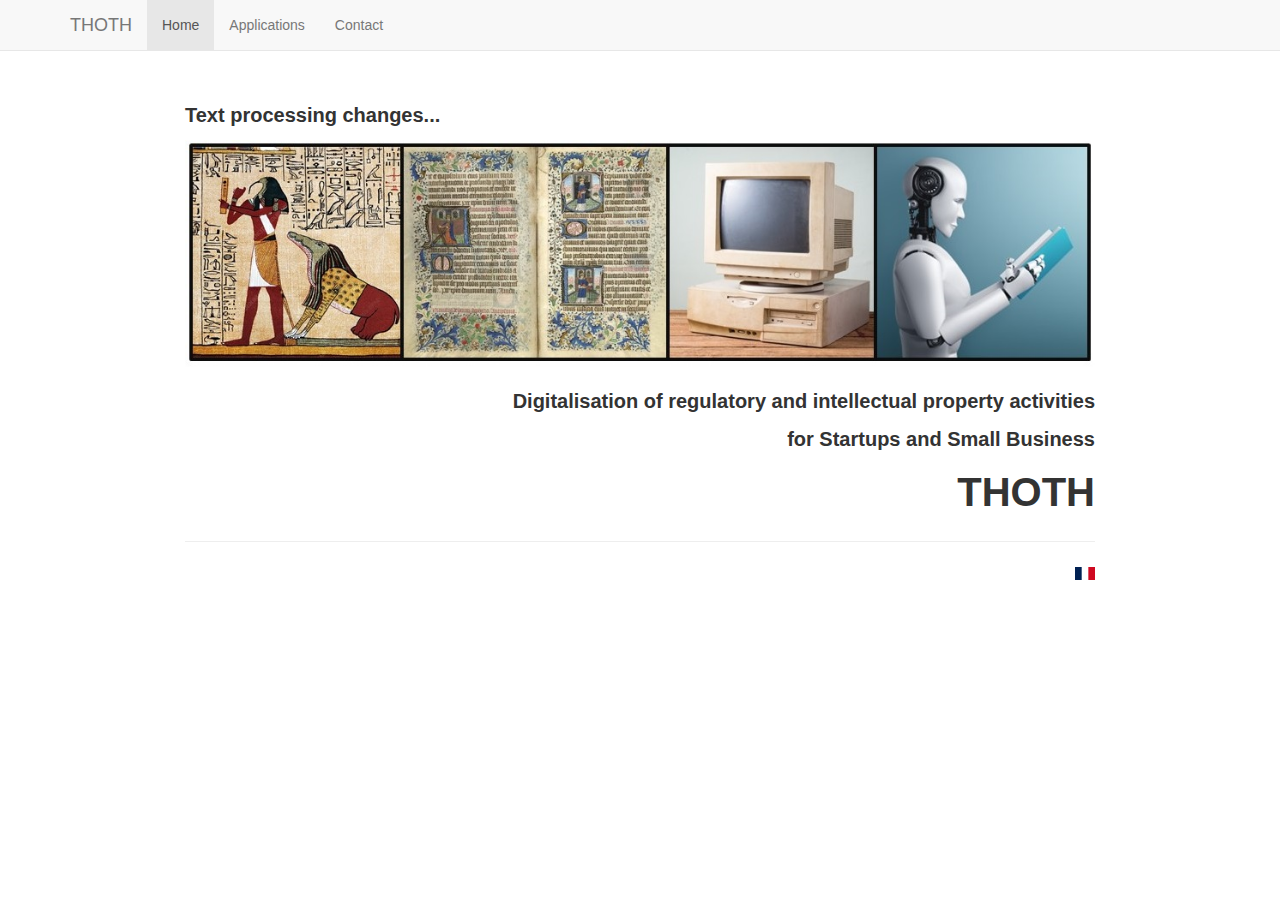
<file: docs/index.html>
<!DOCTYPE html>

<html>

<head>

<meta charset="utf-8" />
<meta name="generator" content="pandoc" />
<meta http-equiv="X-UA-Compatible" content="IE=EDGE" />




<title>THOTH - Home</title>

<script src="site_libs/jquery-1.11.3/jquery.min.js"></script>
<meta name="viewport" content="width=device-width, initial-scale=1" />
<link href="site_libs/bootstrap-3.3.5/css/bootstrap.min.css" rel="stylesheet" />
<script src="site_libs/bootstrap-3.3.5/js/bootstrap.min.js"></script>
<script src="site_libs/bootstrap-3.3.5/shim/html5shiv.min.js"></script>
<script src="site_libs/bootstrap-3.3.5/shim/respond.min.js"></script>
<script src="site_libs/navigation-1.1/tabsets.js"></script>
<link href="site_libs/highlightjs-9.12.0/default.css" rel="stylesheet" />
<script src="site_libs/highlightjs-9.12.0/highlight.js"></script>

<style type="text/css">code{white-space: pre;}</style>
<style type="text/css">
  pre:not([class]) {
    background-color: white;
  }
</style>
<script type="text/javascript">
if (window.hljs) {
  hljs.configure({languages: []});
  hljs.initHighlightingOnLoad();
  if (document.readyState && document.readyState === "complete") {
    window.setTimeout(function() { hljs.initHighlighting(); }, 0);
  }
}
</script>



<style type="text/css">
h1 {
  font-size: 34px;
}
h1.title {
  font-size: 38px;
}
h2 {
  font-size: 30px;
}
h3 {
  font-size: 24px;
}
h4 {
  font-size: 18px;
}
h5 {
  font-size: 16px;
}
h6 {
  font-size: 12px;
}
.table th:not([align]) {
  text-align: left;
}
</style>

<link rel="stylesheet" href="www\style.css" type="text/css" />



<style type = "text/css">
.main-container {
  max-width: 940px;
  margin-left: auto;
  margin-right: auto;
}
code {
  color: inherit;
  background-color: rgba(0, 0, 0, 0.04);
}
img {
  max-width:100%;
}
.tabbed-pane {
  padding-top: 12px;
}
.html-widget {
  margin-bottom: 20px;
}
button.code-folding-btn:focus {
  outline: none;
}
summary {
  display: list-item;
}
</style>


<style type="text/css">
/* padding for bootstrap navbar */
body {
  padding-top: 51px;
  padding-bottom: 40px;
}
/* offset scroll position for anchor links (for fixed navbar)  */
.section h1 {
  padding-top: 56px;
  margin-top: -56px;
}
.section h2 {
  padding-top: 56px;
  margin-top: -56px;
}
.section h3 {
  padding-top: 56px;
  margin-top: -56px;
}
.section h4 {
  padding-top: 56px;
  margin-top: -56px;
}
.section h5 {
  padding-top: 56px;
  margin-top: -56px;
}
.section h6 {
  padding-top: 56px;
  margin-top: -56px;
}
.dropdown-submenu {
  position: relative;
}
.dropdown-submenu>.dropdown-menu {
  top: 0;
  left: 100%;
  margin-top: -6px;
  margin-left: -1px;
  border-radius: 0 6px 6px 6px;
}
.dropdown-submenu:hover>.dropdown-menu {
  display: block;
}
.dropdown-submenu>a:after {
  display: block;
  content: " ";
  float: right;
  width: 0;
  height: 0;
  border-color: transparent;
  border-style: solid;
  border-width: 5px 0 5px 5px;
  border-left-color: #cccccc;
  margin-top: 5px;
  margin-right: -10px;
}
.dropdown-submenu:hover>a:after {
  border-left-color: #ffffff;
}
.dropdown-submenu.pull-left {
  float: none;
}
.dropdown-submenu.pull-left>.dropdown-menu {
  left: -100%;
  margin-left: 10px;
  border-radius: 6px 0 6px 6px;
}
</style>

<script>
// manage active state of menu based on current page
$(document).ready(function () {
  // active menu anchor
  href = window.location.pathname
  href = href.substr(href.lastIndexOf('/') + 1)
  if (href === "")
    href = "index.html";
  var menuAnchor = $('a[href="' + href + '"]');

  // mark it active
  menuAnchor.parent().addClass('active');

  // if it's got a parent navbar menu mark it active as well
  menuAnchor.closest('li.dropdown').addClass('active');
});
</script>

<!-- tabsets -->

<style type="text/css">
.tabset-dropdown > .nav-tabs {
  display: inline-table;
  max-height: 500px;
  min-height: 44px;
  overflow-y: auto;
  background: white;
  border: 1px solid #ddd;
  border-radius: 4px;
}

.tabset-dropdown > .nav-tabs > li.active:before {
  content: "";
  font-family: 'Glyphicons Halflings';
  display: inline-block;
  padding: 10px;
  border-right: 1px solid #ddd;
}

.tabset-dropdown > .nav-tabs.nav-tabs-open > li.active:before {
  content: "&#xe258;";
  border: none;
}

.tabset-dropdown > .nav-tabs.nav-tabs-open:before {
  content: "";
  font-family: 'Glyphicons Halflings';
  display: inline-block;
  padding: 10px;
  border-right: 1px solid #ddd;
}

.tabset-dropdown > .nav-tabs > li.active {
  display: block;
}

.tabset-dropdown > .nav-tabs > li > a,
.tabset-dropdown > .nav-tabs > li > a:focus,
.tabset-dropdown > .nav-tabs > li > a:hover {
  border: none;
  display: inline-block;
  border-radius: 4px;
  background-color: transparent;
}

.tabset-dropdown > .nav-tabs.nav-tabs-open > li {
  display: block;
  float: none;
}

.tabset-dropdown > .nav-tabs > li {
  display: none;
}
</style>

<!-- code folding -->




</head>

<body>


<div class="container-fluid main-container">




<div class="navbar navbar-default  navbar-fixed-top" role="navigation">
  <div class="container">
    <div class="navbar-header">
      <button type="button" class="navbar-toggle collapsed" data-toggle="collapse" data-target="#navbar">
        <span class="icon-bar"></span>
        <span class="icon-bar"></span>
        <span class="icon-bar"></span>
      </button>
      <a class="navbar-brand" href="index.html">THOTH</a>
    </div>
    <div id="navbar" class="navbar-collapse collapse">
      <ul class="nav navbar-nav">
        <li>
  <a href="index.html">Home</a>
</li>
<li>
  <a href="applications.html">Applications</a>
</li>
<li>
  <a href="contact.html">Contact</a>
</li>
      </ul>
      <ul class="nav navbar-nav navbar-right">
        
      </ul>
    </div><!--/.nav-collapse -->
  </div><!--/.container -->
</div><!--/.navbar -->

<div class="fluid-row" id="header">




</div>


<p><br/><div>
<br/>
<div>
<p class="left-small">Text processing changes...</p>
</div>
<img src="img/thoth_fp4.jpg"/>
<br/>
<br/>
<p class="right-small">Digitalisation of regulatory and intellectual property activities</p>
<p class="right-small">for Startups and Small Business</p>
<p class="right-big">THOTH</p>
</div></p>

<hr>
<div>
  <a href="https://thoth-ch.github.io/fr/" style="float:right;">
    <img src="img/french_flag.png" width="20"/>
  </a>
</div>



</div>

<script>

// add bootstrap table styles to pandoc tables
function bootstrapStylePandocTables() {
  $('tr.header').parent('thead').parent('table').addClass('table table-condensed');
}
$(document).ready(function () {
  bootstrapStylePandocTables();
});


</script>

<!-- tabsets -->

<script>
$(document).ready(function () {
  window.buildTabsets("TOC");
});

$(document).ready(function () {
  $('.tabset-dropdown > .nav-tabs > li').click(function () {
    $(this).parent().toggleClass('nav-tabs-open')
  });
});
</script>

<!-- code folding -->


<!-- dynamically load mathjax for compatibility with self-contained -->
<script>
  (function () {
    var script = document.createElement("script");
    script.type = "text/javascript";
    script.src  = "https://mathjax.rstudio.com/latest/MathJax.js?config=TeX-AMS-MML_HTMLorMML";
    document.getElementsByTagName("head")[0].appendChild(script);
  })();
</script>

</body>
</html>
</file>
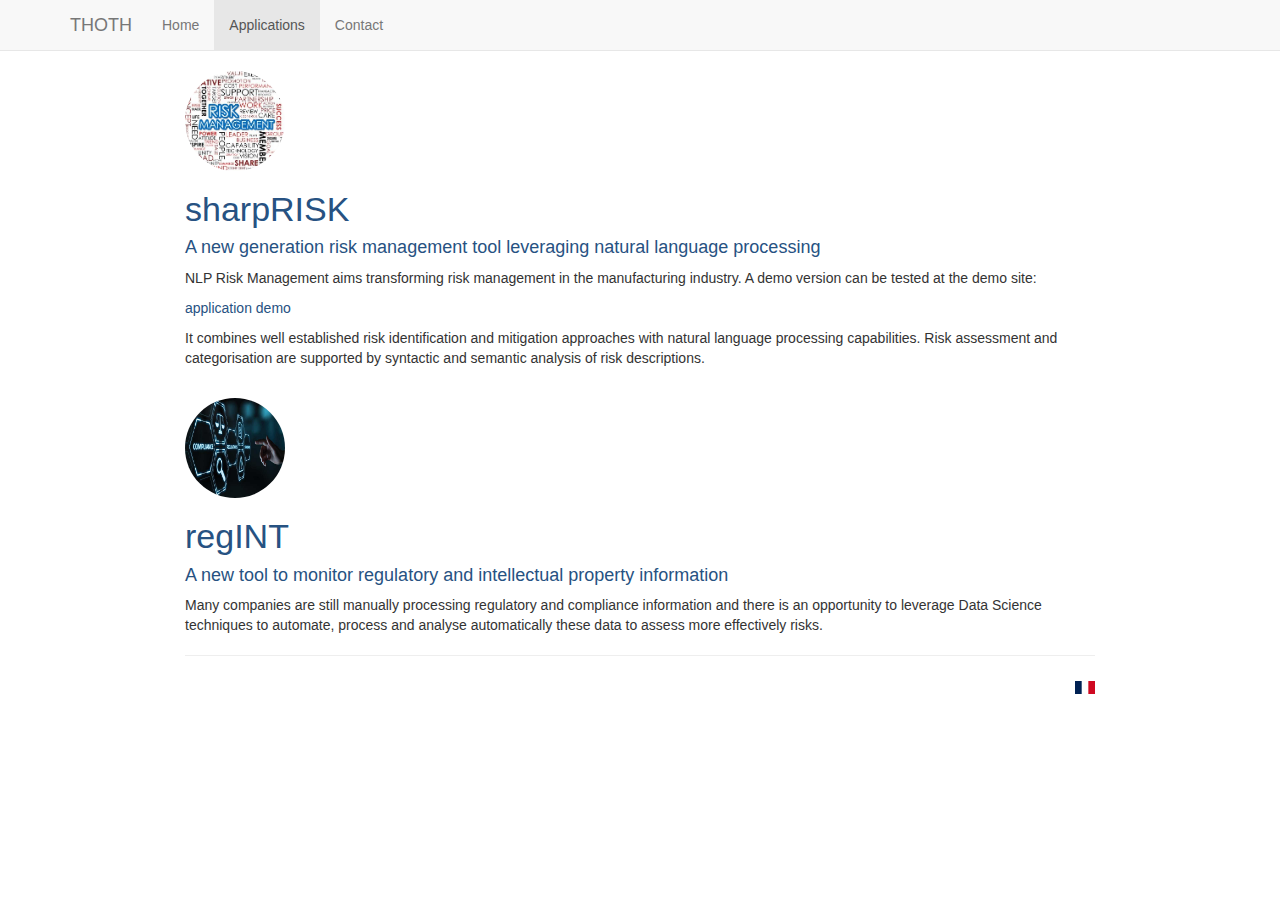
<file: docs/applications.html>
<!DOCTYPE html>

<html>

<head>

<meta charset="utf-8" />
<meta name="generator" content="pandoc" />
<meta http-equiv="X-UA-Compatible" content="IE=EDGE" />




<title>THOTH - Applications</title>

<script src="site_libs/jquery-1.11.3/jquery.min.js"></script>
<meta name="viewport" content="width=device-width, initial-scale=1" />
<link href="site_libs/bootstrap-3.3.5/css/bootstrap.min.css" rel="stylesheet" />
<script src="site_libs/bootstrap-3.3.5/js/bootstrap.min.js"></script>
<script src="site_libs/bootstrap-3.3.5/shim/html5shiv.min.js"></script>
<script src="site_libs/bootstrap-3.3.5/shim/respond.min.js"></script>
<script src="site_libs/navigation-1.1/tabsets.js"></script>
<link href="site_libs/highlightjs-9.12.0/default.css" rel="stylesheet" />
<script src="site_libs/highlightjs-9.12.0/highlight.js"></script>

<style type="text/css">code{white-space: pre;}</style>
<style type="text/css">
  pre:not([class]) {
    background-color: white;
  }
</style>
<script type="text/javascript">
if (window.hljs) {
  hljs.configure({languages: []});
  hljs.initHighlightingOnLoad();
  if (document.readyState && document.readyState === "complete") {
    window.setTimeout(function() { hljs.initHighlighting(); }, 0);
  }
}
</script>



<style type="text/css">
h1 {
  font-size: 34px;
}
h1.title {
  font-size: 38px;
}
h2 {
  font-size: 30px;
}
h3 {
  font-size: 24px;
}
h4 {
  font-size: 18px;
}
h5 {
  font-size: 16px;
}
h6 {
  font-size: 12px;
}
.table th:not([align]) {
  text-align: left;
}
</style>

<link rel="stylesheet" href="www\style.css" type="text/css" />



<style type = "text/css">
.main-container {
  max-width: 940px;
  margin-left: auto;
  margin-right: auto;
}
code {
  color: inherit;
  background-color: rgba(0, 0, 0, 0.04);
}
img {
  max-width:100%;
}
.tabbed-pane {
  padding-top: 12px;
}
.html-widget {
  margin-bottom: 20px;
}
button.code-folding-btn:focus {
  outline: none;
}
summary {
  display: list-item;
}
</style>


<style type="text/css">
/* padding for bootstrap navbar */
body {
  padding-top: 51px;
  padding-bottom: 40px;
}
/* offset scroll position for anchor links (for fixed navbar)  */
.section h1 {
  padding-top: 56px;
  margin-top: -56px;
}
.section h2 {
  padding-top: 56px;
  margin-top: -56px;
}
.section h3 {
  padding-top: 56px;
  margin-top: -56px;
}
.section h4 {
  padding-top: 56px;
  margin-top: -56px;
}
.section h5 {
  padding-top: 56px;
  margin-top: -56px;
}
.section h6 {
  padding-top: 56px;
  margin-top: -56px;
}
.dropdown-submenu {
  position: relative;
}
.dropdown-submenu>.dropdown-menu {
  top: 0;
  left: 100%;
  margin-top: -6px;
  margin-left: -1px;
  border-radius: 0 6px 6px 6px;
}
.dropdown-submenu:hover>.dropdown-menu {
  display: block;
}
.dropdown-submenu>a:after {
  display: block;
  content: " ";
  float: right;
  width: 0;
  height: 0;
  border-color: transparent;
  border-style: solid;
  border-width: 5px 0 5px 5px;
  border-left-color: #cccccc;
  margin-top: 5px;
  margin-right: -10px;
}
.dropdown-submenu:hover>a:after {
  border-left-color: #ffffff;
}
.dropdown-submenu.pull-left {
  float: none;
}
.dropdown-submenu.pull-left>.dropdown-menu {
  left: -100%;
  margin-left: 10px;
  border-radius: 6px 0 6px 6px;
}
</style>

<script>
// manage active state of menu based on current page
$(document).ready(function () {
  // active menu anchor
  href = window.location.pathname
  href = href.substr(href.lastIndexOf('/') + 1)
  if (href === "")
    href = "index.html";
  var menuAnchor = $('a[href="' + href + '"]');

  // mark it active
  menuAnchor.parent().addClass('active');

  // if it's got a parent navbar menu mark it active as well
  menuAnchor.closest('li.dropdown').addClass('active');
});
</script>

<!-- tabsets -->

<style type="text/css">
.tabset-dropdown > .nav-tabs {
  display: inline-table;
  max-height: 500px;
  min-height: 44px;
  overflow-y: auto;
  background: white;
  border: 1px solid #ddd;
  border-radius: 4px;
}

.tabset-dropdown > .nav-tabs > li.active:before {
  content: "";
  font-family: 'Glyphicons Halflings';
  display: inline-block;
  padding: 10px;
  border-right: 1px solid #ddd;
}

.tabset-dropdown > .nav-tabs.nav-tabs-open > li.active:before {
  content: "&#xe258;";
  border: none;
}

.tabset-dropdown > .nav-tabs.nav-tabs-open:before {
  content: "";
  font-family: 'Glyphicons Halflings';
  display: inline-block;
  padding: 10px;
  border-right: 1px solid #ddd;
}

.tabset-dropdown > .nav-tabs > li.active {
  display: block;
}

.tabset-dropdown > .nav-tabs > li > a,
.tabset-dropdown > .nav-tabs > li > a:focus,
.tabset-dropdown > .nav-tabs > li > a:hover {
  border: none;
  display: inline-block;
  border-radius: 4px;
  background-color: transparent;
}

.tabset-dropdown > .nav-tabs.nav-tabs-open > li {
  display: block;
  float: none;
}

.tabset-dropdown > .nav-tabs > li {
  display: none;
}
</style>

<!-- code folding -->




</head>

<body>


<div class="container-fluid main-container">




<div class="navbar navbar-default  navbar-fixed-top" role="navigation">
  <div class="container">
    <div class="navbar-header">
      <button type="button" class="navbar-toggle collapsed" data-toggle="collapse" data-target="#navbar">
        <span class="icon-bar"></span>
        <span class="icon-bar"></span>
        <span class="icon-bar"></span>
      </button>
      <a class="navbar-brand" href="index.html">THOTH</a>
    </div>
    <div id="navbar" class="navbar-collapse collapse">
      <ul class="nav navbar-nav">
        <li>
  <a href="index.html">Home</a>
</li>
<li>
  <a href="applications.html">Applications</a>
</li>
<li>
  <a href="contact.html">Contact</a>
</li>
      </ul>
      <ul class="nav navbar-nav navbar-right">
        
      </ul>
    </div><!--/.nav-collapse -->
  </div><!--/.container -->
</div><!--/.navbar -->

<div class="fluid-row" id="header">




</div>


<div>
<br/>
<img src="img/wordcloud_risks.jpg" alt="" style="border-radius: 100%" width="100"/>
<div>
<h1>sharpRISK</h1>
<h4>A new generation risk management tool leveraging natural language processing</h4>
</div>
</div>
<p>NLP Risk Management aims transforming risk management in the manufacturing industry. A demo version can be tested at the demo site:</p>
<p><a href="https://thoth.shinyapps.io/sharprisk/">application demo</a></p>
<p>It combines well established risk identification and mitigation approaches with natural language processing capabilities. Risk assessment and categorisation are supported by syntactic and semantic analysis of risk descriptions.</p>
<div>
<br/>
<img src="img/regulatory-compliance2.jpg" alt="" style="border-radius: 100%" width="100" height="100"/>
<div>
<h1>regINT</h1>
<h4>A new tool to monitor regulatory and intellectual property information</h4>
</div>
</div>
<p>Many companies are still manually processing regulatory and compliance information and there is an opportunity to leverage Data Science techniques to automate, process and analyse automatically these data to assess more effectively risks.</p>

<hr>
<div>
  <a href="https://thoth-ch.github.io/fr/" style="float:right;">
    <img src="img/french_flag.png" width="20"/>
  </a>
</div>



</div>

<script>

// add bootstrap table styles to pandoc tables
function bootstrapStylePandocTables() {
  $('tr.header').parent('thead').parent('table').addClass('table table-condensed');
}
$(document).ready(function () {
  bootstrapStylePandocTables();
});


</script>

<!-- tabsets -->

<script>
$(document).ready(function () {
  window.buildTabsets("TOC");
});

$(document).ready(function () {
  $('.tabset-dropdown > .nav-tabs > li').click(function () {
    $(this).parent().toggleClass('nav-tabs-open')
  });
});
</script>

<!-- code folding -->


<!-- dynamically load mathjax for compatibility with self-contained -->
<script>
  (function () {
    var script = document.createElement("script");
    script.type = "text/javascript";
    script.src  = "https://mathjax.rstudio.com/latest/MathJax.js?config=TeX-AMS-MML_HTMLorMML";
    document.getElementsByTagName("head")[0].appendChild(script);
  })();
</script>

</body>
</html>
</file>
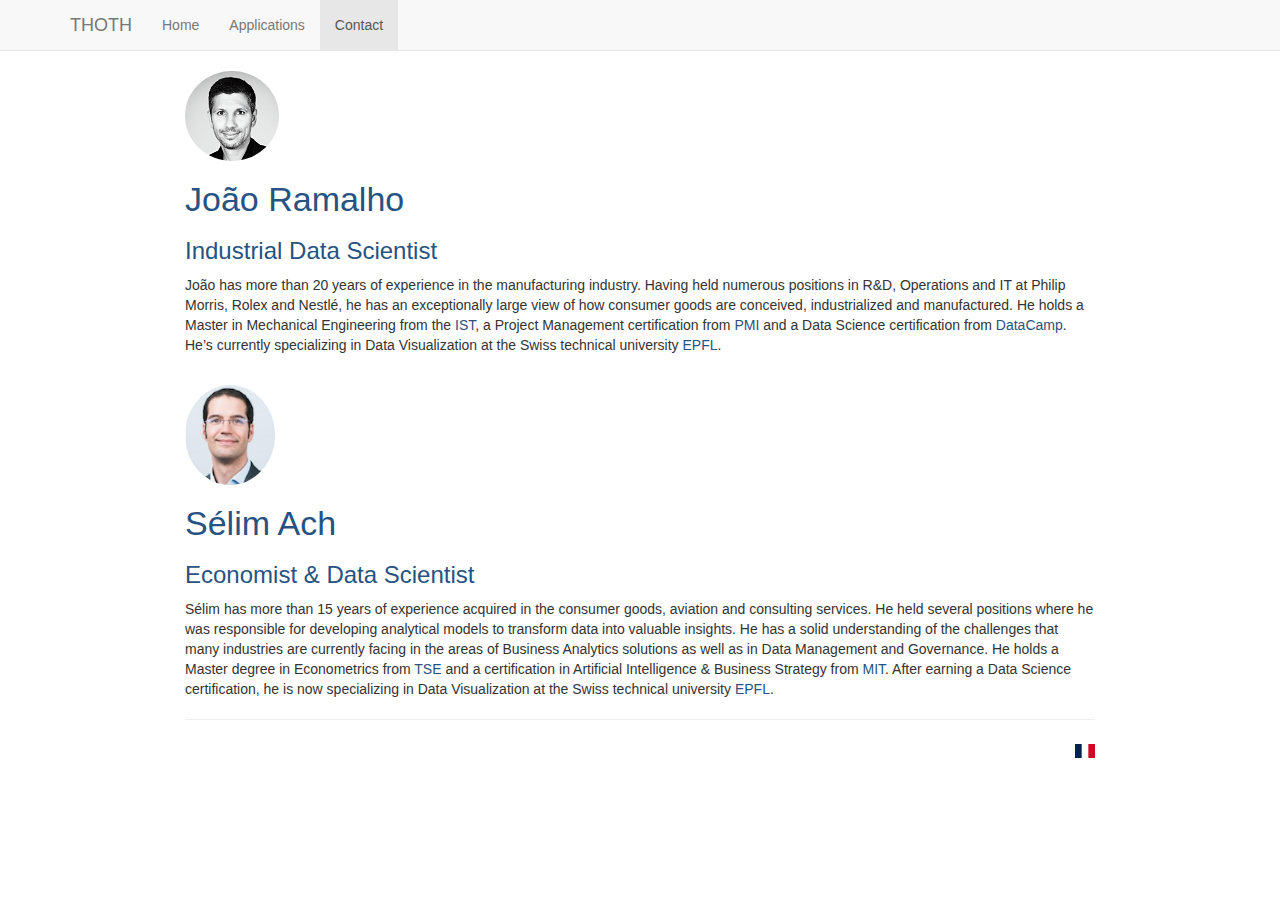
<file: docs/contact.html>
<!DOCTYPE html>

<html>

<head>

<meta charset="utf-8" />
<meta name="generator" content="pandoc" />
<meta http-equiv="X-UA-Compatible" content="IE=EDGE" />




<title>THOTH - Contact</title>

<script src="site_libs/jquery-1.11.3/jquery.min.js"></script>
<meta name="viewport" content="width=device-width, initial-scale=1" />
<link href="site_libs/bootstrap-3.3.5/css/bootstrap.min.css" rel="stylesheet" />
<script src="site_libs/bootstrap-3.3.5/js/bootstrap.min.js"></script>
<script src="site_libs/bootstrap-3.3.5/shim/html5shiv.min.js"></script>
<script src="site_libs/bootstrap-3.3.5/shim/respond.min.js"></script>
<script src="site_libs/navigation-1.1/tabsets.js"></script>
<link href="site_libs/highlightjs-9.12.0/default.css" rel="stylesheet" />
<script src="site_libs/highlightjs-9.12.0/highlight.js"></script>

<style type="text/css">code{white-space: pre;}</style>
<style type="text/css">
  pre:not([class]) {
    background-color: white;
  }
</style>
<script type="text/javascript">
if (window.hljs) {
  hljs.configure({languages: []});
  hljs.initHighlightingOnLoad();
  if (document.readyState && document.readyState === "complete") {
    window.setTimeout(function() { hljs.initHighlighting(); }, 0);
  }
}
</script>



<style type="text/css">
h1 {
  font-size: 34px;
}
h1.title {
  font-size: 38px;
}
h2 {
  font-size: 30px;
}
h3 {
  font-size: 24px;
}
h4 {
  font-size: 18px;
}
h5 {
  font-size: 16px;
}
h6 {
  font-size: 12px;
}
.table th:not([align]) {
  text-align: left;
}
</style>

<link rel="stylesheet" href="www\style.css" type="text/css" />



<style type = "text/css">
.main-container {
  max-width: 940px;
  margin-left: auto;
  margin-right: auto;
}
code {
  color: inherit;
  background-color: rgba(0, 0, 0, 0.04);
}
img {
  max-width:100%;
}
.tabbed-pane {
  padding-top: 12px;
}
.html-widget {
  margin-bottom: 20px;
}
button.code-folding-btn:focus {
  outline: none;
}
summary {
  display: list-item;
}
</style>


<style type="text/css">
/* padding for bootstrap navbar */
body {
  padding-top: 51px;
  padding-bottom: 40px;
}
/* offset scroll position for anchor links (for fixed navbar)  */
.section h1 {
  padding-top: 56px;
  margin-top: -56px;
}
.section h2 {
  padding-top: 56px;
  margin-top: -56px;
}
.section h3 {
  padding-top: 56px;
  margin-top: -56px;
}
.section h4 {
  padding-top: 56px;
  margin-top: -56px;
}
.section h5 {
  padding-top: 56px;
  margin-top: -56px;
}
.section h6 {
  padding-top: 56px;
  margin-top: -56px;
}
.dropdown-submenu {
  position: relative;
}
.dropdown-submenu>.dropdown-menu {
  top: 0;
  left: 100%;
  margin-top: -6px;
  margin-left: -1px;
  border-radius: 0 6px 6px 6px;
}
.dropdown-submenu:hover>.dropdown-menu {
  display: block;
}
.dropdown-submenu>a:after {
  display: block;
  content: " ";
  float: right;
  width: 0;
  height: 0;
  border-color: transparent;
  border-style: solid;
  border-width: 5px 0 5px 5px;
  border-left-color: #cccccc;
  margin-top: 5px;
  margin-right: -10px;
}
.dropdown-submenu:hover>a:after {
  border-left-color: #ffffff;
}
.dropdown-submenu.pull-left {
  float: none;
}
.dropdown-submenu.pull-left>.dropdown-menu {
  left: -100%;
  margin-left: 10px;
  border-radius: 6px 0 6px 6px;
}
</style>

<script>
// manage active state of menu based on current page
$(document).ready(function () {
  // active menu anchor
  href = window.location.pathname
  href = href.substr(href.lastIndexOf('/') + 1)
  if (href === "")
    href = "index.html";
  var menuAnchor = $('a[href="' + href + '"]');

  // mark it active
  menuAnchor.parent().addClass('active');

  // if it's got a parent navbar menu mark it active as well
  menuAnchor.closest('li.dropdown').addClass('active');
});
</script>

<!-- tabsets -->

<style type="text/css">
.tabset-dropdown > .nav-tabs {
  display: inline-table;
  max-height: 500px;
  min-height: 44px;
  overflow-y: auto;
  background: white;
  border: 1px solid #ddd;
  border-radius: 4px;
}

.tabset-dropdown > .nav-tabs > li.active:before {
  content: "";
  font-family: 'Glyphicons Halflings';
  display: inline-block;
  padding: 10px;
  border-right: 1px solid #ddd;
}

.tabset-dropdown > .nav-tabs.nav-tabs-open > li.active:before {
  content: "&#xe258;";
  border: none;
}

.tabset-dropdown > .nav-tabs.nav-tabs-open:before {
  content: "";
  font-family: 'Glyphicons Halflings';
  display: inline-block;
  padding: 10px;
  border-right: 1px solid #ddd;
}

.tabset-dropdown > .nav-tabs > li.active {
  display: block;
}

.tabset-dropdown > .nav-tabs > li > a,
.tabset-dropdown > .nav-tabs > li > a:focus,
.tabset-dropdown > .nav-tabs > li > a:hover {
  border: none;
  display: inline-block;
  border-radius: 4px;
  background-color: transparent;
}

.tabset-dropdown > .nav-tabs.nav-tabs-open > li {
  display: block;
  float: none;
}

.tabset-dropdown > .nav-tabs > li {
  display: none;
}
</style>

<!-- code folding -->




</head>

<body>


<div class="container-fluid main-container">




<div class="navbar navbar-default  navbar-fixed-top" role="navigation">
  <div class="container">
    <div class="navbar-header">
      <button type="button" class="navbar-toggle collapsed" data-toggle="collapse" data-target="#navbar">
        <span class="icon-bar"></span>
        <span class="icon-bar"></span>
        <span class="icon-bar"></span>
      </button>
      <a class="navbar-brand" href="index.html">THOTH</a>
    </div>
    <div id="navbar" class="navbar-collapse collapse">
      <ul class="nav navbar-nav">
        <li>
  <a href="index.html">Home</a>
</li>
<li>
  <a href="applications.html">Applications</a>
</li>
<li>
  <a href="contact.html">Contact</a>
</li>
      </ul>
      <ul class="nav navbar-nav navbar-right">
        
      </ul>
    </div><!--/.nav-collapse -->
  </div><!--/.container -->
</div><!--/.navbar -->

<div class="fluid-row" id="header">




</div>


<div>
<br/>
<img src="img/JR.png" alt="João Ramalho" style="border-radius: 100%"/>
<div>
<h1>João Ramalho</h1>
<h3>Industrial Data Scientist</h3>
</div>
</div>
<p>João has more than 20 years of experience in the manufacturing industry. Having held numerous positions in R&amp;D, Operations and IT at Philip Morris, Rolex and Nestlé, he has an exceptionally large view of how consumer goods are conceived, industrialized and manufactured. He holds a Master in Mechanical Engineering from the <a href="http://ist.pt/">IST</a>, a Project Management certification from <a href="https://www.pmi.org/">PMI</a> and a Data Science certification from <a href="https://www.datacamp.com/">DataCamp</a>. He’s currently specializing in Data Visualization at the Swiss technical university <a href="https://www.extensionschool.ch/">EPFL</a>.</p>
<div>
<br/>
<img src="img/Selim_ID_3.png" alt="Sélim Ach" style="border-radius: 100%" width="90" height="100"/>
<div>
<h1>Sélim Ach</h1>
<h3>Economist &amp; Data Scientist</h3>
</div>
</div>
<p>Sélim has more than 15 years of experience acquired in the consumer goods, aviation and consulting services. He held several positions where he was responsible for developing analytical models to transform data into valuable insights. He has a solid understanding of the challenges that many industries are currently facing in the areas of Business Analytics solutions as well as in Data Management and Governance. He holds a Master degree in Econometrics from <a href="https://www.tse-fr.eu">TSE</a> and a certification in Artificial Intelligence &amp; Business Strategy from <a href="https://executive.mit.edu">MIT</a>. After earning a Data Science certification, he is now specializing in Data Visualization at the Swiss technical university <a href="https://www.extensionschool.ch/">EPFL</a>.</p>

<hr>
<div>
  <a href="https://thoth-ch.github.io/fr/" style="float:right;">
    <img src="img/french_flag.png" width="20"/>
  </a>
</div>



</div>

<script>

// add bootstrap table styles to pandoc tables
function bootstrapStylePandocTables() {
  $('tr.header').parent('thead').parent('table').addClass('table table-condensed');
}
$(document).ready(function () {
  bootstrapStylePandocTables();
});


</script>

<!-- tabsets -->

<script>
$(document).ready(function () {
  window.buildTabsets("TOC");
});

$(document).ready(function () {
  $('.tabset-dropdown > .nav-tabs > li').click(function () {
    $(this).parent().toggleClass('nav-tabs-open')
  });
});
</script>

<!-- code folding -->


<!-- dynamically load mathjax for compatibility with self-contained -->
<script>
  (function () {
    var script = document.createElement("script");
    script.type = "text/javascript";
    script.src  = "https://mathjax.rstudio.com/latest/MathJax.js?config=TeX-AMS-MML_HTMLorMML";
    document.getElementsByTagName("head")[0].appendChild(script);
  })();
</script>

</body>
</html>
</file>
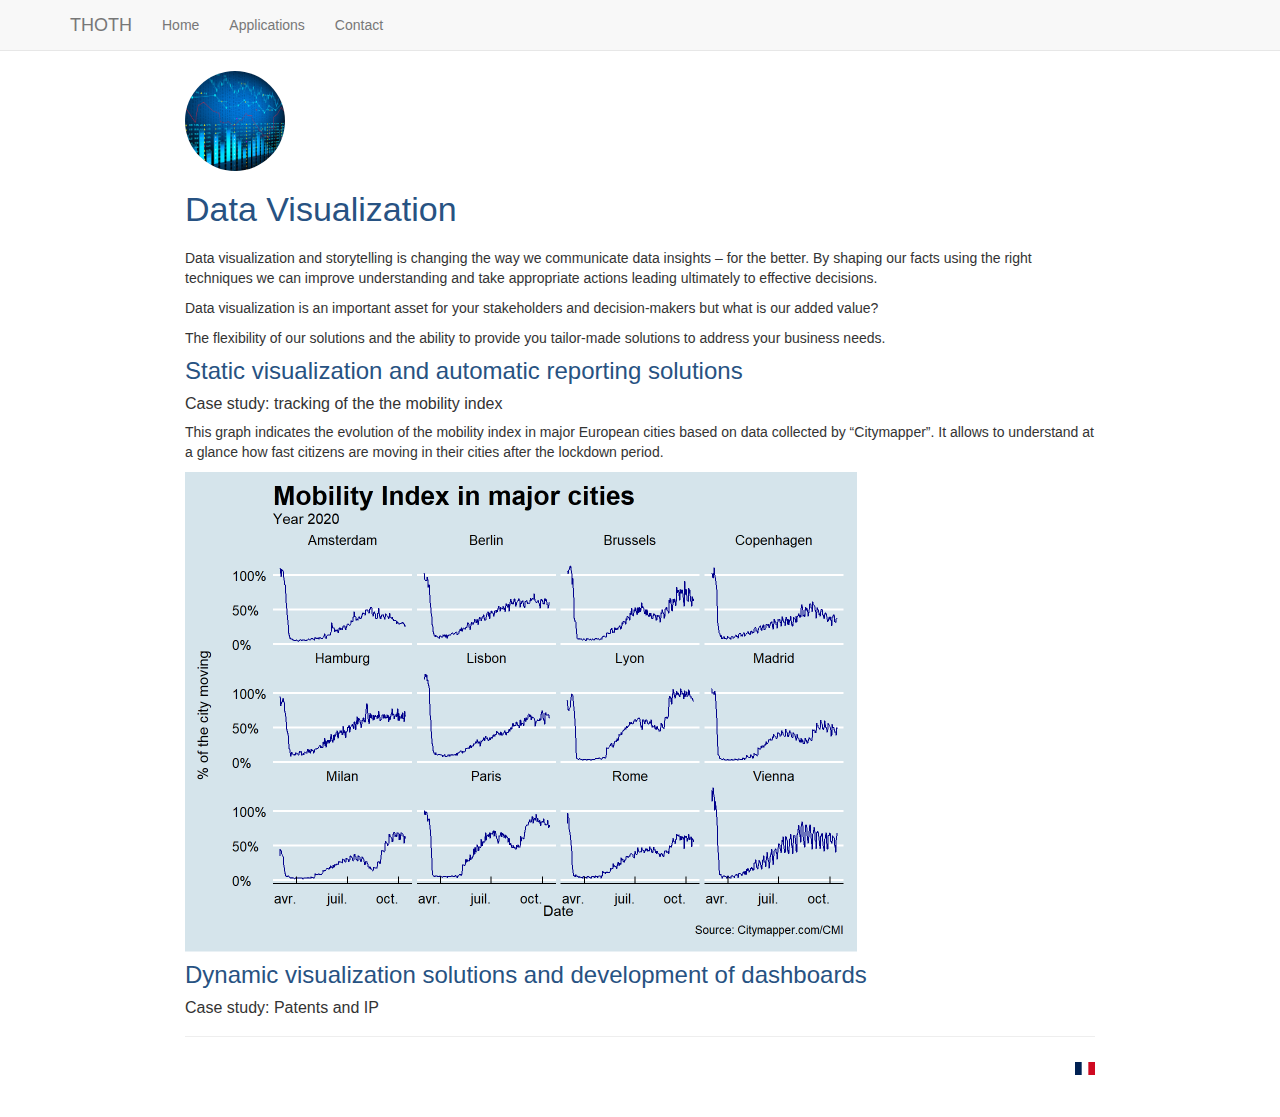
<file: docs/dataviz.html>
<!DOCTYPE html>

<html>

<head>

<meta charset="utf-8" />
<meta name="generator" content="pandoc" />
<meta http-equiv="X-UA-Compatible" content="IE=EDGE" />




<title>THOTH | DataViz</title>

<script src="site_libs/jquery-1.11.3/jquery.min.js"></script>
<meta name="viewport" content="width=device-width, initial-scale=1" />
<link href="site_libs/bootstrap-3.3.5/css/bootstrap.min.css" rel="stylesheet" />
<script src="site_libs/bootstrap-3.3.5/js/bootstrap.min.js"></script>
<script src="site_libs/bootstrap-3.3.5/shim/html5shiv.min.js"></script>
<script src="site_libs/bootstrap-3.3.5/shim/respond.min.js"></script>
<script src="site_libs/navigation-1.1/tabsets.js"></script>
<link href="site_libs/highlightjs-9.12.0/default.css" rel="stylesheet" />
<script src="site_libs/highlightjs-9.12.0/highlight.js"></script>

<style type="text/css">code{white-space: pre;}</style>
<style type="text/css">
  pre:not([class]) {
    background-color: white;
  }
</style>
<script type="text/javascript">
if (window.hljs) {
  hljs.configure({languages: []});
  hljs.initHighlightingOnLoad();
  if (document.readyState && document.readyState === "complete") {
    window.setTimeout(function() { hljs.initHighlighting(); }, 0);
  }
}
</script>



<style type="text/css">
h1 {
  font-size: 34px;
}
h1.title {
  font-size: 38px;
}
h2 {
  font-size: 30px;
}
h3 {
  font-size: 24px;
}
h4 {
  font-size: 18px;
}
h5 {
  font-size: 16px;
}
h6 {
  font-size: 12px;
}
.table th:not([align]) {
  text-align: left;
}
</style>

<link rel="stylesheet" href="www\style.css" type="text/css" />



<style type = "text/css">
.main-container {
  max-width: 940px;
  margin-left: auto;
  margin-right: auto;
}
code {
  color: inherit;
  background-color: rgba(0, 0, 0, 0.04);
}
img {
  max-width:100%;
}
.tabbed-pane {
  padding-top: 12px;
}
.html-widget {
  margin-bottom: 20px;
}
button.code-folding-btn:focus {
  outline: none;
}
summary {
  display: list-item;
}
</style>


<style type="text/css">
/* padding for bootstrap navbar */
body {
  padding-top: 51px;
  padding-bottom: 40px;
}
/* offset scroll position for anchor links (for fixed navbar)  */
.section h1 {
  padding-top: 56px;
  margin-top: -56px;
}
.section h2 {
  padding-top: 56px;
  margin-top: -56px;
}
.section h3 {
  padding-top: 56px;
  margin-top: -56px;
}
.section h4 {
  padding-top: 56px;
  margin-top: -56px;
}
.section h5 {
  padding-top: 56px;
  margin-top: -56px;
}
.section h6 {
  padding-top: 56px;
  margin-top: -56px;
}
.dropdown-submenu {
  position: relative;
}
.dropdown-submenu>.dropdown-menu {
  top: 0;
  left: 100%;
  margin-top: -6px;
  margin-left: -1px;
  border-radius: 0 6px 6px 6px;
}
.dropdown-submenu:hover>.dropdown-menu {
  display: block;
}
.dropdown-submenu>a:after {
  display: block;
  content: " ";
  float: right;
  width: 0;
  height: 0;
  border-color: transparent;
  border-style: solid;
  border-width: 5px 0 5px 5px;
  border-left-color: #cccccc;
  margin-top: 5px;
  margin-right: -10px;
}
.dropdown-submenu:hover>a:after {
  border-left-color: #ffffff;
}
.dropdown-submenu.pull-left {
  float: none;
}
.dropdown-submenu.pull-left>.dropdown-menu {
  left: -100%;
  margin-left: 10px;
  border-radius: 6px 0 6px 6px;
}
</style>

<script>
// manage active state of menu based on current page
$(document).ready(function () {
  // active menu anchor
  href = window.location.pathname
  href = href.substr(href.lastIndexOf('/') + 1)
  if (href === "")
    href = "index.html";
  var menuAnchor = $('a[href="' + href + '"]');

  // mark it active
  menuAnchor.parent().addClass('active');

  // if it's got a parent navbar menu mark it active as well
  menuAnchor.closest('li.dropdown').addClass('active');
});
</script>

<!-- tabsets -->

<style type="text/css">
.tabset-dropdown > .nav-tabs {
  display: inline-table;
  max-height: 500px;
  min-height: 44px;
  overflow-y: auto;
  background: white;
  border: 1px solid #ddd;
  border-radius: 4px;
}

.tabset-dropdown > .nav-tabs > li.active:before {
  content: "";
  font-family: 'Glyphicons Halflings';
  display: inline-block;
  padding: 10px;
  border-right: 1px solid #ddd;
}

.tabset-dropdown > .nav-tabs.nav-tabs-open > li.active:before {
  content: "&#xe258;";
  border: none;
}

.tabset-dropdown > .nav-tabs.nav-tabs-open:before {
  content: "";
  font-family: 'Glyphicons Halflings';
  display: inline-block;
  padding: 10px;
  border-right: 1px solid #ddd;
}

.tabset-dropdown > .nav-tabs > li.active {
  display: block;
}

.tabset-dropdown > .nav-tabs > li > a,
.tabset-dropdown > .nav-tabs > li > a:focus,
.tabset-dropdown > .nav-tabs > li > a:hover {
  border: none;
  display: inline-block;
  border-radius: 4px;
  background-color: transparent;
}

.tabset-dropdown > .nav-tabs.nav-tabs-open > li {
  display: block;
  float: none;
}

.tabset-dropdown > .nav-tabs > li {
  display: none;
}
</style>

<!-- code folding -->




</head>

<body>


<div class="container-fluid main-container">




<div class="navbar navbar-default  navbar-fixed-top" role="navigation">
  <div class="container">
    <div class="navbar-header">
      <button type="button" class="navbar-toggle collapsed" data-toggle="collapse" data-target="#navbar">
        <span class="icon-bar"></span>
        <span class="icon-bar"></span>
        <span class="icon-bar"></span>
      </button>
      <a class="navbar-brand" href="index.html">THOTH</a>
    </div>
    <div id="navbar" class="navbar-collapse collapse">
      <ul class="nav navbar-nav">
        <li>
  <a href="index.html">Home</a>
</li>
<li>
  <a href="applications.html">Applications</a>
</li>
<li>
  <a href="contact.html">Contact</a>
</li>
      </ul>
      <ul class="nav navbar-nav navbar-right">
        
      </ul>
    </div><!--/.nav-collapse -->
  </div><!--/.container -->
</div><!--/.navbar -->

<div class="fluid-row" id="header">




</div>


<div>
<br/>
<img src="img/dataviz.jpg" alt="" style="border-radius: 100%" width="100" height="100"/>
<div>
<h1>Data Visualization</h1>
<h3> </h3>
</div>
</div>
<p>Data visualization and storytelling is changing the way we communicate data insights – for the better. By shaping our facts using the right techniques we can improve understanding and take appropriate actions leading ultimately to effective decisions.</p>
<p>Data visualization is an important asset for your stakeholders and decision-makers but what is our added value?</p>
<p>The flexibility of our solutions and the ability to provide you tailor-made solutions to address your business needs.</p>
<div id="static-visualization-and-automatic-reporting-solutions" class="section level3">
<h3>Static visualization and automatic reporting solutions</h3>
<div id="case-study-tracking-of-the-the-mobility-index" class="section level5">
<h5>Case study: tracking of the the mobility index</h5>
<p>This graph indicates the evolution of the mobility index in major European cities based on data collected by “Citymapper”. It allows to understand at a glance how fast citizens are moving in their cities after the lockdown period.</p>
<p><img src="dataviz_files/figure-html/unnamed-chunk-2-1.png" width="672" /></p>
</div>
</div>
<div id="dynamic-visualization-solutions-and-development-of-dashboards" class="section level3">
<h3>Dynamic visualization solutions and development of dashboards</h3>
<div id="case-study-patents-and-ip" class="section level5">
<h5>Case study: Patents and IP</h5>
</div>
</div>

<hr>
<div>
  <a href="https://thoth-ch.github.io/fr/" style="float:right;">
    <img src="img/french_flag.png" width="20"/>
  </a>
</div>



</div>

<script>

// add bootstrap table styles to pandoc tables
function bootstrapStylePandocTables() {
  $('tr.header').parent('thead').parent('table').addClass('table table-condensed');
}
$(document).ready(function () {
  bootstrapStylePandocTables();
});


</script>

<!-- tabsets -->

<script>
$(document).ready(function () {
  window.buildTabsets("TOC");
});

$(document).ready(function () {
  $('.tabset-dropdown > .nav-tabs > li').click(function () {
    $(this).parent().toggleClass('nav-tabs-open')
  });
});
</script>

<!-- code folding -->


<!-- dynamically load mathjax for compatibility with self-contained -->
<script>
  (function () {
    var script = document.createElement("script");
    script.type = "text/javascript";
    script.src  = "https://mathjax.rstudio.com/latest/MathJax.js?config=TeX-AMS-MML_HTMLorMML";
    document.getElementsByTagName("head")[0].appendChild(script);
  })();
</script>

</body>
</html>
</file>
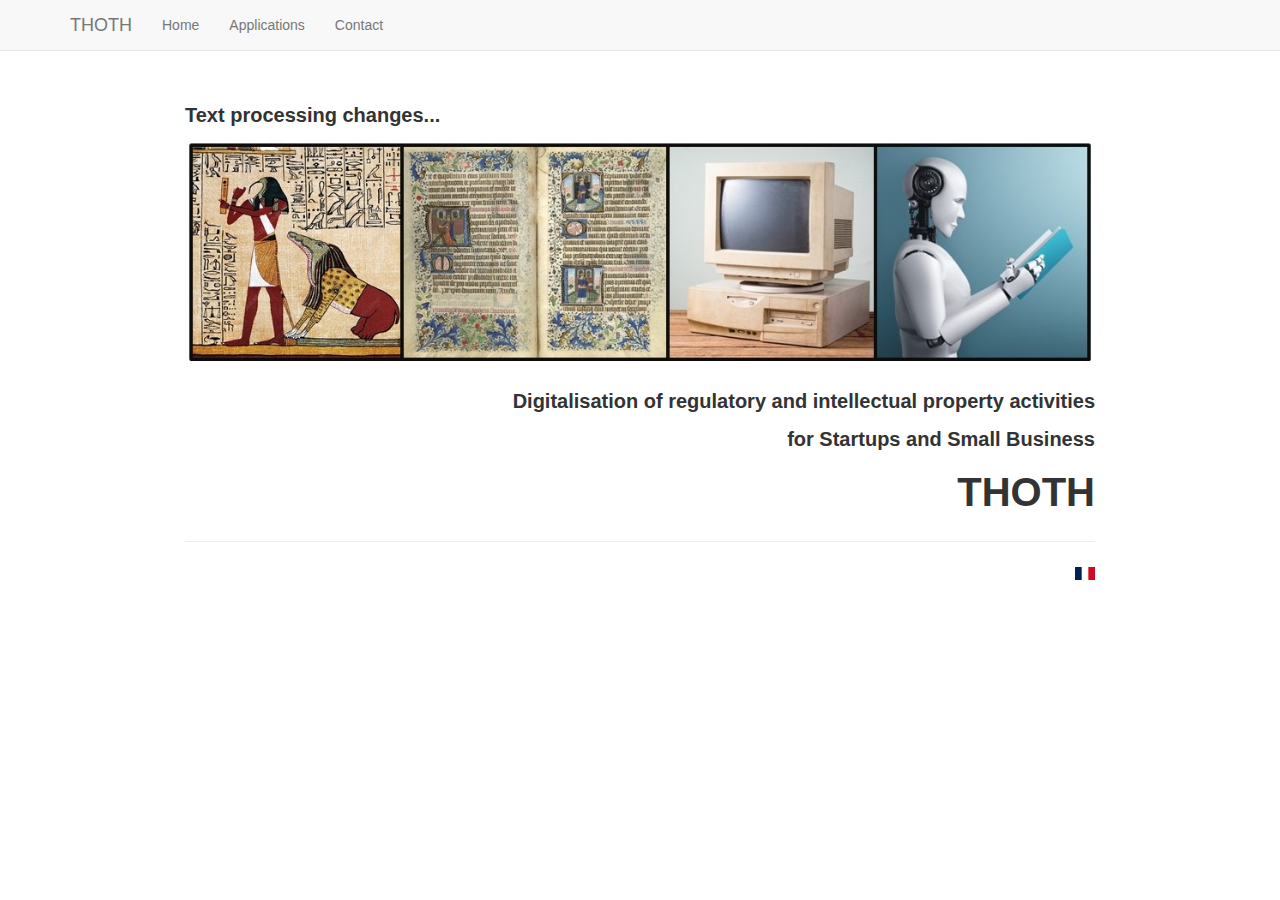
<file: docs/index.knit.html>
<!DOCTYPE html>

<html>

<head>

<meta charset="utf-8" />
<meta name="generator" content="pandoc" />
<meta http-equiv="X-UA-Compatible" content="IE=EDGE" />




<title>THOTH - Home</title>

<script src="site_libs/jquery-1.11.3/jquery.min.js"></script>
<meta name="viewport" content="width=device-width, initial-scale=1" />
<link href="site_libs/bootstrap-3.3.5/css/bootstrap.min.css" rel="stylesheet" />
<script src="site_libs/bootstrap-3.3.5/js/bootstrap.min.js"></script>
<script src="site_libs/bootstrap-3.3.5/shim/html5shiv.min.js"></script>
<script src="site_libs/bootstrap-3.3.5/shim/respond.min.js"></script>
<script src="site_libs/navigation-1.1/tabsets.js"></script>
<link href="site_libs/highlightjs-9.12.0/default.css" rel="stylesheet" />
<script src="site_libs/highlightjs-9.12.0/highlight.js"></script>

<style type="text/css">code{white-space: pre;}</style>
<style type="text/css">
  pre:not([class]) {
    background-color: white;
  }
</style>
<script type="text/javascript">
if (window.hljs) {
  hljs.configure({languages: []});
  hljs.initHighlightingOnLoad();
  if (document.readyState && document.readyState === "complete") {
    window.setTimeout(function() { hljs.initHighlighting(); }, 0);
  }
}
</script>



<style type="text/css">
h1 {
  font-size: 34px;
}
h1.title {
  font-size: 38px;
}
h2 {
  font-size: 30px;
}
h3 {
  font-size: 24px;
}
h4 {
  font-size: 18px;
}
h5 {
  font-size: 16px;
}
h6 {
  font-size: 12px;
}
.table th:not([align]) {
  text-align: left;
}
</style>

<link rel="stylesheet" href="www\style.css" type="text/css" />



<style type = "text/css">
.main-container {
  max-width: 940px;
  margin-left: auto;
  margin-right: auto;
}
code {
  color: inherit;
  background-color: rgba(0, 0, 0, 0.04);
}
img {
  max-width:100%;
}
.tabbed-pane {
  padding-top: 12px;
}
.html-widget {
  margin-bottom: 20px;
}
button.code-folding-btn:focus {
  outline: none;
}
summary {
  display: list-item;
}
</style>


<style type="text/css">
/* padding for bootstrap navbar */
body {
  padding-top: 51px;
  padding-bottom: 40px;
}
/* offset scroll position for anchor links (for fixed navbar)  */
.section h1 {
  padding-top: 56px;
  margin-top: -56px;
}
.section h2 {
  padding-top: 56px;
  margin-top: -56px;
}
.section h3 {
  padding-top: 56px;
  margin-top: -56px;
}
.section h4 {
  padding-top: 56px;
  margin-top: -56px;
}
.section h5 {
  padding-top: 56px;
  margin-top: -56px;
}
.section h6 {
  padding-top: 56px;
  margin-top: -56px;
}
.dropdown-submenu {
  position: relative;
}
.dropdown-submenu>.dropdown-menu {
  top: 0;
  left: 100%;
  margin-top: -6px;
  margin-left: -1px;
  border-radius: 0 6px 6px 6px;
}
.dropdown-submenu:hover>.dropdown-menu {
  display: block;
}
.dropdown-submenu>a:after {
  display: block;
  content: " ";
  float: right;
  width: 0;
  height: 0;
  border-color: transparent;
  border-style: solid;
  border-width: 5px 0 5px 5px;
  border-left-color: #cccccc;
  margin-top: 5px;
  margin-right: -10px;
}
.dropdown-submenu:hover>a:after {
  border-left-color: #ffffff;
}
.dropdown-submenu.pull-left {
  float: none;
}
.dropdown-submenu.pull-left>.dropdown-menu {
  left: -100%;
  margin-left: 10px;
  border-radius: 6px 0 6px 6px;
}
</style>

<script>
// manage active state of menu based on current page
$(document).ready(function () {
  // active menu anchor
  href = window.location.pathname
  href = href.substr(href.lastIndexOf('/') + 1)
  if (href === "")
    href = "index.html";
  var menuAnchor = $('a[href="' + href + '"]');

  // mark it active
  menuAnchor.parent().addClass('active');

  // if it's got a parent navbar menu mark it active as well
  menuAnchor.closest('li.dropdown').addClass('active');
});
</script>

<!-- tabsets -->

<style type="text/css">
.tabset-dropdown > .nav-tabs {
  display: inline-table;
  max-height: 500px;
  min-height: 44px;
  overflow-y: auto;
  background: white;
  border: 1px solid #ddd;
  border-radius: 4px;
}

.tabset-dropdown > .nav-tabs > li.active:before {
  content: "";
  font-family: 'Glyphicons Halflings';
  display: inline-block;
  padding: 10px;
  border-right: 1px solid #ddd;
}

.tabset-dropdown > .nav-tabs.nav-tabs-open > li.active:before {
  content: "&#xe258;";
  border: none;
}

.tabset-dropdown > .nav-tabs.nav-tabs-open:before {
  content: "";
  font-family: 'Glyphicons Halflings';
  display: inline-block;
  padding: 10px;
  border-right: 1px solid #ddd;
}

.tabset-dropdown > .nav-tabs > li.active {
  display: block;
}

.tabset-dropdown > .nav-tabs > li > a,
.tabset-dropdown > .nav-tabs > li > a:focus,
.tabset-dropdown > .nav-tabs > li > a:hover {
  border: none;
  display: inline-block;
  border-radius: 4px;
  background-color: transparent;
}

.tabset-dropdown > .nav-tabs.nav-tabs-open > li {
  display: block;
  float: none;
}

.tabset-dropdown > .nav-tabs > li {
  display: none;
}
</style>

<!-- code folding -->




</head>

<body>


<div class="container-fluid main-container">




<div class="navbar navbar-default  navbar-fixed-top" role="navigation">
  <div class="container">
    <div class="navbar-header">
      <button type="button" class="navbar-toggle collapsed" data-toggle="collapse" data-target="#navbar">
        <span class="icon-bar"></span>
        <span class="icon-bar"></span>
        <span class="icon-bar"></span>
      </button>
      <a class="navbar-brand" href="index.html">THOTH</a>
    </div>
    <div id="navbar" class="navbar-collapse collapse">
      <ul class="nav navbar-nav">
        <li>
  <a href="index.html">Home</a>
</li>
<li>
  <a href="applications.html">Applications</a>
</li>
<li>
  <a href="contact.html">Contact</a>
</li>
      </ul>
      <ul class="nav navbar-nav navbar-right">
        
      </ul>
    </div><!--/.nav-collapse -->
  </div><!--/.container -->
</div><!--/.navbar -->

<div class="fluid-row" id="header">




</div>


<p><br/><div>
<br/>
<div>
<p class="left-small">Text processing changes...</p>
</div>
<img src="img/thoth_fp4.jpg"/>
<br/>
<br/>
<p class="right-small">Digitalisation of regulatory and intellectual property activities</p>
<p class="right-small">for Startups and Small Business</p>
<p class="right-big">THOTH</p>
</div></p>

<hr>
<div>
  <a href="https://thoth-ch.github.io/fr/" target="_blank" style="float:right;">
    <img src="img/french_flag.png" width="20"/>
  </a>
</div>



</div>

<script>

// add bootstrap table styles to pandoc tables
function bootstrapStylePandocTables() {
  $('tr.header').parent('thead').parent('table').addClass('table table-condensed');
}
$(document).ready(function () {
  bootstrapStylePandocTables();
});


</script>

<!-- tabsets -->

<script>
$(document).ready(function () {
  window.buildTabsets("TOC");
});

$(document).ready(function () {
  $('.tabset-dropdown > .nav-tabs > li').click(function () {
    $(this).parent().toggleClass('nav-tabs-open')
  });
});
</script>

<!-- code folding -->


<!-- dynamically load mathjax for compatibility with self-contained -->
<script>
  (function () {
    var script = document.createElement("script");
    script.type = "text/javascript";
    script.src  = "https://mathjax.rstudio.com/latest/MathJax.js?config=TeX-AMS-MML_HTMLorMML";
    document.getElementsByTagName("head")[0].appendChild(script);
  })();
</script>

</body>
</html>
</file>
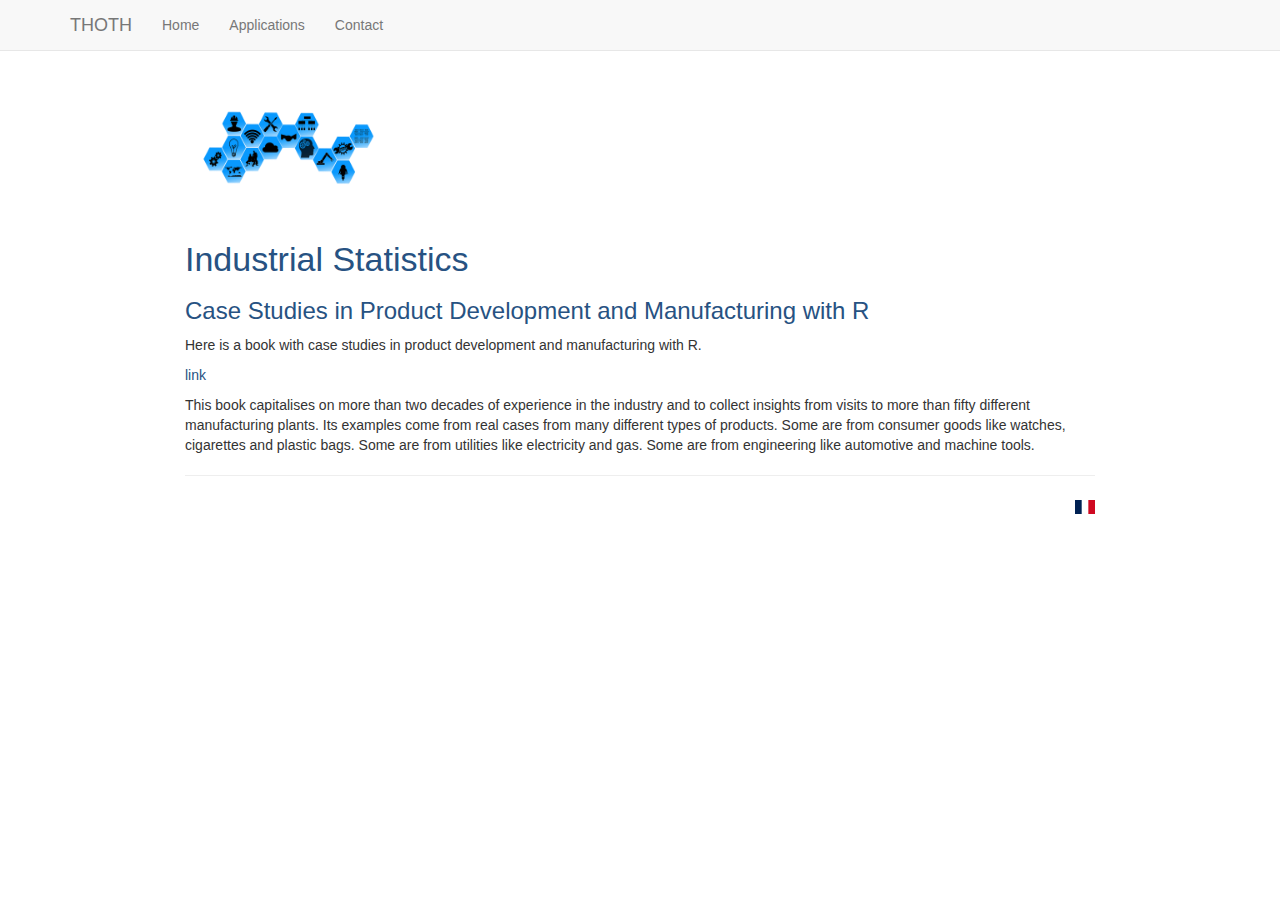
<file: docs/industRialstatistics.html>
<!DOCTYPE html>

<html>

<head>

<meta charset="utf-8" />
<meta name="generator" content="pandoc" />
<meta http-equiv="X-UA-Compatible" content="IE=EDGE" />




<title>industRialstatistics.utf8</title>

<script src="site_libs/jquery-1.11.3/jquery.min.js"></script>
<meta name="viewport" content="width=device-width, initial-scale=1" />
<link href="site_libs/bootstrap-3.3.5/css/bootstrap.min.css" rel="stylesheet" />
<script src="site_libs/bootstrap-3.3.5/js/bootstrap.min.js"></script>
<script src="site_libs/bootstrap-3.3.5/shim/html5shiv.min.js"></script>
<script src="site_libs/bootstrap-3.3.5/shim/respond.min.js"></script>
<script src="site_libs/navigation-1.1/tabsets.js"></script>
<link href="site_libs/highlightjs-9.12.0/default.css" rel="stylesheet" />
<script src="site_libs/highlightjs-9.12.0/highlight.js"></script>

<style type="text/css">code{white-space: pre;}</style>
<style type="text/css">
  pre:not([class]) {
    background-color: white;
  }
</style>
<script type="text/javascript">
if (window.hljs) {
  hljs.configure({languages: []});
  hljs.initHighlightingOnLoad();
  if (document.readyState && document.readyState === "complete") {
    window.setTimeout(function() { hljs.initHighlighting(); }, 0);
  }
}
</script>



<style type="text/css">
h1 {
  font-size: 34px;
}
h1.title {
  font-size: 38px;
}
h2 {
  font-size: 30px;
}
h3 {
  font-size: 24px;
}
h4 {
  font-size: 18px;
}
h5 {
  font-size: 16px;
}
h6 {
  font-size: 12px;
}
.table th:not([align]) {
  text-align: left;
}
</style>

<link rel="stylesheet" href="www\style.css" type="text/css" />



<style type = "text/css">
.main-container {
  max-width: 940px;
  margin-left: auto;
  margin-right: auto;
}
code {
  color: inherit;
  background-color: rgba(0, 0, 0, 0.04);
}
img {
  max-width:100%;
}
.tabbed-pane {
  padding-top: 12px;
}
.html-widget {
  margin-bottom: 20px;
}
button.code-folding-btn:focus {
  outline: none;
}
summary {
  display: list-item;
}
</style>


<style type="text/css">
/* padding for bootstrap navbar */
body {
  padding-top: 51px;
  padding-bottom: 40px;
}
/* offset scroll position for anchor links (for fixed navbar)  */
.section h1 {
  padding-top: 56px;
  margin-top: -56px;
}
.section h2 {
  padding-top: 56px;
  margin-top: -56px;
}
.section h3 {
  padding-top: 56px;
  margin-top: -56px;
}
.section h4 {
  padding-top: 56px;
  margin-top: -56px;
}
.section h5 {
  padding-top: 56px;
  margin-top: -56px;
}
.section h6 {
  padding-top: 56px;
  margin-top: -56px;
}
.dropdown-submenu {
  position: relative;
}
.dropdown-submenu>.dropdown-menu {
  top: 0;
  left: 100%;
  margin-top: -6px;
  margin-left: -1px;
  border-radius: 0 6px 6px 6px;
}
.dropdown-submenu:hover>.dropdown-menu {
  display: block;
}
.dropdown-submenu>a:after {
  display: block;
  content: " ";
  float: right;
  width: 0;
  height: 0;
  border-color: transparent;
  border-style: solid;
  border-width: 5px 0 5px 5px;
  border-left-color: #cccccc;
  margin-top: 5px;
  margin-right: -10px;
}
.dropdown-submenu:hover>a:after {
  border-left-color: #ffffff;
}
.dropdown-submenu.pull-left {
  float: none;
}
.dropdown-submenu.pull-left>.dropdown-menu {
  left: -100%;
  margin-left: 10px;
  border-radius: 6px 0 6px 6px;
}
</style>

<script>
// manage active state of menu based on current page
$(document).ready(function () {
  // active menu anchor
  href = window.location.pathname
  href = href.substr(href.lastIndexOf('/') + 1)
  if (href === "")
    href = "index.html";
  var menuAnchor = $('a[href="' + href + '"]');

  // mark it active
  menuAnchor.parent().addClass('active');

  // if it's got a parent navbar menu mark it active as well
  menuAnchor.closest('li.dropdown').addClass('active');
});
</script>

<!-- tabsets -->

<style type="text/css">
.tabset-dropdown > .nav-tabs {
  display: inline-table;
  max-height: 500px;
  min-height: 44px;
  overflow-y: auto;
  background: white;
  border: 1px solid #ddd;
  border-radius: 4px;
}

.tabset-dropdown > .nav-tabs > li.active:before {
  content: "";
  font-family: 'Glyphicons Halflings';
  display: inline-block;
  padding: 10px;
  border-right: 1px solid #ddd;
}

.tabset-dropdown > .nav-tabs.nav-tabs-open > li.active:before {
  content: "&#xe258;";
  border: none;
}

.tabset-dropdown > .nav-tabs.nav-tabs-open:before {
  content: "";
  font-family: 'Glyphicons Halflings';
  display: inline-block;
  padding: 10px;
  border-right: 1px solid #ddd;
}

.tabset-dropdown > .nav-tabs > li.active {
  display: block;
}

.tabset-dropdown > .nav-tabs > li > a,
.tabset-dropdown > .nav-tabs > li > a:focus,
.tabset-dropdown > .nav-tabs > li > a:hover {
  border: none;
  display: inline-block;
  border-radius: 4px;
  background-color: transparent;
}

.tabset-dropdown > .nav-tabs.nav-tabs-open > li {
  display: block;
  float: none;
}

.tabset-dropdown > .nav-tabs > li {
  display: none;
}
</style>

<!-- code folding -->




</head>

<body>


<div class="container-fluid main-container">




<div class="navbar navbar-default  navbar-fixed-top" role="navigation">
  <div class="container">
    <div class="navbar-header">
      <button type="button" class="navbar-toggle collapsed" data-toggle="collapse" data-target="#navbar">
        <span class="icon-bar"></span>
        <span class="icon-bar"></span>
        <span class="icon-bar"></span>
      </button>
      <a class="navbar-brand" href="index.html">THOTH</a>
    </div>
    <div id="navbar" class="navbar-collapse collapse">
      <ul class="nav navbar-nav">
        <li>
  <a href="index.html">Home</a>
</li>
<li>
  <a href="applications.html">Applications</a>
</li>
<li>
  <a href="contact.html">Contact</a>
</li>
      </ul>
      <ul class="nav navbar-nav navbar-right">
        
      </ul>
    </div><!--/.nav-collapse -->
  </div><!--/.container -->
</div><!--/.navbar -->

<div class="fluid-row" id="header">




</div>


<div>
<br/>
<img src="img/industrialstats_cover.png" alt="" style="border-radius: 100%" width="200" height="150"/>
<div>
<h1>Industrial Statistics</h1>
<h3>Case Studies in Product Development and Manufacturing with R</h3>
</div>
</div>
<p>Here is a book with case studies in product development and manufacturing with R.</p>
<p><a href="https://j-ramalho.github.io/industRialstatistics/">link</a></p>
<p>This book capitalises on more than two decades of experience in the industry and to collect insights from visits to more than fifty different manufacturing plants. Its examples come from real cases from many different types of products. Some are from consumer goods like watches, cigarettes and plastic bags. Some are from utilities like electricity and gas. Some are from engineering like automotive and machine tools.</p>

<hr>
<div>
  <a href="https://thoth-ch.github.io/fr/" style="float:right;">
    <img src="img/french_flag.png" width="20"/>
  </a>
</div>



</div>

<script>

// add bootstrap table styles to pandoc tables
function bootstrapStylePandocTables() {
  $('tr.header').parent('thead').parent('table').addClass('table table-condensed');
}
$(document).ready(function () {
  bootstrapStylePandocTables();
});


</script>

<!-- tabsets -->

<script>
$(document).ready(function () {
  window.buildTabsets("TOC");
});

$(document).ready(function () {
  $('.tabset-dropdown > .nav-tabs > li').click(function () {
    $(this).parent().toggleClass('nav-tabs-open')
  });
});
</script>

<!-- code folding -->


<!-- dynamically load mathjax for compatibility with self-contained -->
<script>
  (function () {
    var script = document.createElement("script");
    script.type = "text/javascript";
    script.src  = "https://mathjax.rstudio.com/latest/MathJax.js?config=TeX-AMS-MML_HTMLorMML";
    document.getElementsByTagName("head")[0].appendChild(script);
  })();
</script>

</body>
</html>
</file>
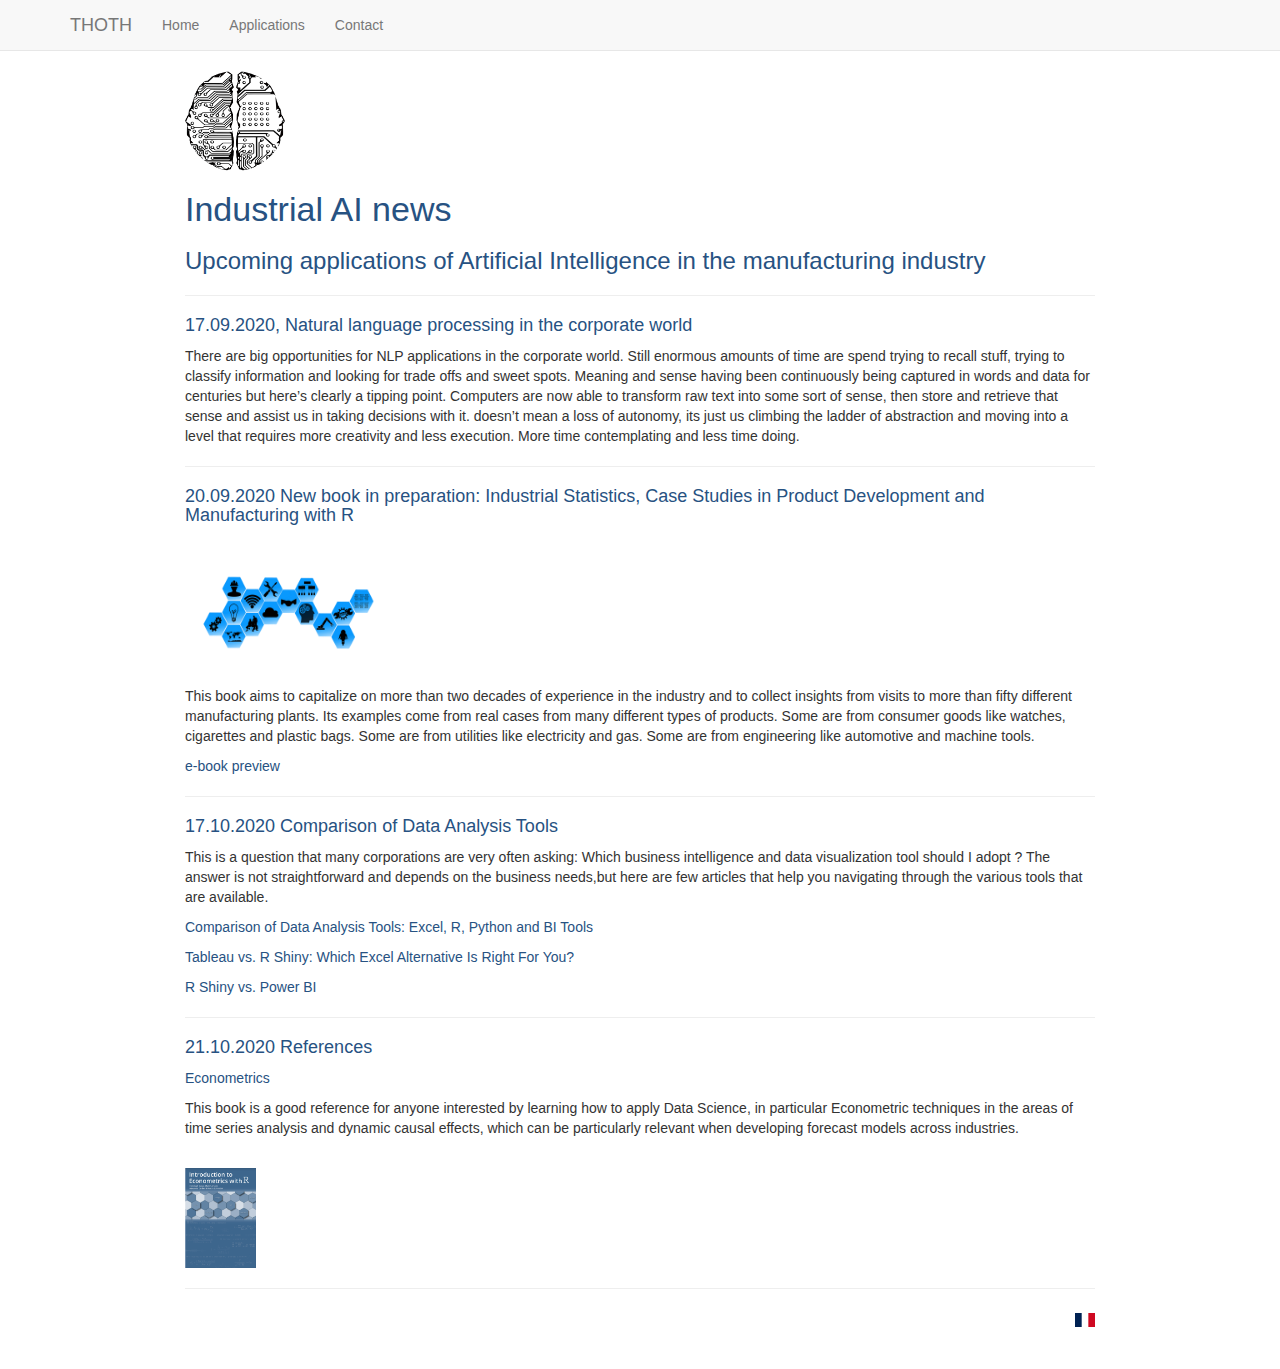
<file: docs/news.html>
<!DOCTYPE html>

<html>

<head>

<meta charset="utf-8" />
<meta name="generator" content="pandoc" />
<meta http-equiv="X-UA-Compatible" content="IE=EDGE" />




<title>THOTH | News</title>

<script src="site_libs/jquery-1.11.3/jquery.min.js"></script>
<meta name="viewport" content="width=device-width, initial-scale=1" />
<link href="site_libs/bootstrap-3.3.5/css/bootstrap.min.css" rel="stylesheet" />
<script src="site_libs/bootstrap-3.3.5/js/bootstrap.min.js"></script>
<script src="site_libs/bootstrap-3.3.5/shim/html5shiv.min.js"></script>
<script src="site_libs/bootstrap-3.3.5/shim/respond.min.js"></script>
<script src="site_libs/navigation-1.1/tabsets.js"></script>
<link href="site_libs/highlightjs-9.12.0/default.css" rel="stylesheet" />
<script src="site_libs/highlightjs-9.12.0/highlight.js"></script>

<style type="text/css">code{white-space: pre;}</style>
<style type="text/css">
  pre:not([class]) {
    background-color: white;
  }
</style>
<script type="text/javascript">
if (window.hljs) {
  hljs.configure({languages: []});
  hljs.initHighlightingOnLoad();
  if (document.readyState && document.readyState === "complete") {
    window.setTimeout(function() { hljs.initHighlighting(); }, 0);
  }
}
</script>



<style type="text/css">
h1 {
  font-size: 34px;
}
h1.title {
  font-size: 38px;
}
h2 {
  font-size: 30px;
}
h3 {
  font-size: 24px;
}
h4 {
  font-size: 18px;
}
h5 {
  font-size: 16px;
}
h6 {
  font-size: 12px;
}
.table th:not([align]) {
  text-align: left;
}
</style>

<link rel="stylesheet" href="www\style.css" type="text/css" />



<style type = "text/css">
.main-container {
  max-width: 940px;
  margin-left: auto;
  margin-right: auto;
}
code {
  color: inherit;
  background-color: rgba(0, 0, 0, 0.04);
}
img {
  max-width:100%;
}
.tabbed-pane {
  padding-top: 12px;
}
.html-widget {
  margin-bottom: 20px;
}
button.code-folding-btn:focus {
  outline: none;
}
summary {
  display: list-item;
}
</style>


<style type="text/css">
/* padding for bootstrap navbar */
body {
  padding-top: 51px;
  padding-bottom: 40px;
}
/* offset scroll position for anchor links (for fixed navbar)  */
.section h1 {
  padding-top: 56px;
  margin-top: -56px;
}
.section h2 {
  padding-top: 56px;
  margin-top: -56px;
}
.section h3 {
  padding-top: 56px;
  margin-top: -56px;
}
.section h4 {
  padding-top: 56px;
  margin-top: -56px;
}
.section h5 {
  padding-top: 56px;
  margin-top: -56px;
}
.section h6 {
  padding-top: 56px;
  margin-top: -56px;
}
.dropdown-submenu {
  position: relative;
}
.dropdown-submenu>.dropdown-menu {
  top: 0;
  left: 100%;
  margin-top: -6px;
  margin-left: -1px;
  border-radius: 0 6px 6px 6px;
}
.dropdown-submenu:hover>.dropdown-menu {
  display: block;
}
.dropdown-submenu>a:after {
  display: block;
  content: " ";
  float: right;
  width: 0;
  height: 0;
  border-color: transparent;
  border-style: solid;
  border-width: 5px 0 5px 5px;
  border-left-color: #cccccc;
  margin-top: 5px;
  margin-right: -10px;
}
.dropdown-submenu:hover>a:after {
  border-left-color: #ffffff;
}
.dropdown-submenu.pull-left {
  float: none;
}
.dropdown-submenu.pull-left>.dropdown-menu {
  left: -100%;
  margin-left: 10px;
  border-radius: 6px 0 6px 6px;
}
</style>

<script>
// manage active state of menu based on current page
$(document).ready(function () {
  // active menu anchor
  href = window.location.pathname
  href = href.substr(href.lastIndexOf('/') + 1)
  if (href === "")
    href = "index.html";
  var menuAnchor = $('a[href="' + href + '"]');

  // mark it active
  menuAnchor.parent().addClass('active');

  // if it's got a parent navbar menu mark it active as well
  menuAnchor.closest('li.dropdown').addClass('active');
});
</script>

<!-- tabsets -->

<style type="text/css">
.tabset-dropdown > .nav-tabs {
  display: inline-table;
  max-height: 500px;
  min-height: 44px;
  overflow-y: auto;
  background: white;
  border: 1px solid #ddd;
  border-radius: 4px;
}

.tabset-dropdown > .nav-tabs > li.active:before {
  content: "";
  font-family: 'Glyphicons Halflings';
  display: inline-block;
  padding: 10px;
  border-right: 1px solid #ddd;
}

.tabset-dropdown > .nav-tabs.nav-tabs-open > li.active:before {
  content: "&#xe258;";
  border: none;
}

.tabset-dropdown > .nav-tabs.nav-tabs-open:before {
  content: "";
  font-family: 'Glyphicons Halflings';
  display: inline-block;
  padding: 10px;
  border-right: 1px solid #ddd;
}

.tabset-dropdown > .nav-tabs > li.active {
  display: block;
}

.tabset-dropdown > .nav-tabs > li > a,
.tabset-dropdown > .nav-tabs > li > a:focus,
.tabset-dropdown > .nav-tabs > li > a:hover {
  border: none;
  display: inline-block;
  border-radius: 4px;
  background-color: transparent;
}

.tabset-dropdown > .nav-tabs.nav-tabs-open > li {
  display: block;
  float: none;
}

.tabset-dropdown > .nav-tabs > li {
  display: none;
}
</style>

<!-- code folding -->




</head>

<body>


<div class="container-fluid main-container">




<div class="navbar navbar-default  navbar-fixed-top" role="navigation">
  <div class="container">
    <div class="navbar-header">
      <button type="button" class="navbar-toggle collapsed" data-toggle="collapse" data-target="#navbar">
        <span class="icon-bar"></span>
        <span class="icon-bar"></span>
        <span class="icon-bar"></span>
      </button>
      <a class="navbar-brand" href="index.html">THOTH</a>
    </div>
    <div id="navbar" class="navbar-collapse collapse">
      <ul class="nav navbar-nav">
        <li>
  <a href="index.html">Home</a>
</li>
<li>
  <a href="applications.html">Applications</a>
</li>
<li>
  <a href="contact.html">Contact</a>
</li>
      </ul>
      <ul class="nav navbar-nav navbar-right">
        
      </ul>
    </div><!--/.nav-collapse -->
  </div><!--/.container -->
</div><!--/.navbar -->

<div class="fluid-row" id="header">




</div>


<div>
<br/>
<img src="img/industrial_brain.png" alt="" style="border-radius: 100%" width="100" height="100"/>
<div>
<h1>Industrial AI news</h1>
<h3>Upcoming applications of Artificial Intelligence in the manufacturing industry</h3>
</div>
</div>
<hr />
<div id="natural-language-processing-in-the-corporate-world" class="section level4">
<h4>17.09.2020, Natural language processing in the corporate world</h4>
<p>There are big opportunities for NLP applications in the corporate world. Still enormous amounts of time are spend trying to recall stuff, trying to classify information and looking for trade offs and sweet spots. Meaning and sense having been continuously being captured in words and data for centuries but here’s clearly a tipping point. Computers are now able to transform raw text into some sort of sense, then store and retrieve that sense and assist us in taking decisions with it. doesn’t mean a loss of autonomy, its just us climbing the ladder of abstraction and moving into a level that requires more creativity and less execution. More time contemplating and less time doing.</p>
<hr />
</div>
<div id="new-book-in-preparation-industrial-statistics-case-studies-in-product-development-and-manufacturing-with-r" class="section level4">
<h4>20.09.2020 New book in preparation: Industrial Statistics, Case Studies in Product Development and Manufacturing with R</h4>
<div>
<img src="img/industrialstats_cover.png" alt="" style="border-radius: 100%" width="200" height="150"/>
</div>
<p>This book aims to capitalize on more than two decades of experience in the industry and to collect insights from visits to more than fifty different manufacturing plants. Its examples come from real cases from many different types of products. Some are from consumer goods like watches, cigarettes and plastic bags. Some are from utilities like electricity and gas. Some are from engineering like automotive and machine tools.</p>
<p><a href="https://j-ramalho.github.io/industRialstatistics/">e-book preview</a></p>
<hr />
</div>
<div id="comparison-of-data-analysis-tools" class="section level4">
<h4>17.10.2020 Comparison of Data Analysis Tools</h4>
<p>This is a question that many corporations are very often asking: Which business intelligence and data visualization tool should I adopt ? The answer is not straightforward and depends on the business needs,but here are few articles that help you navigating through the various tools that are available.</p>
<p><a href="https://towardsdatascience.com/comparison-of-data-analysis-tools-excel-r-python-and-bi-tools-6c4685a8ea6f">Comparison of Data Analysis Tools: Excel, R, Python and BI Tools</a></p>
<p><a href="https://towardsdatascience.com/tableau-vs-r-shiny-which-excel-alternative-is-right-for-you-488da22e82b6">Tableau vs. R Shiny: Which Excel Alternative Is Right For You?</a></p>
<p><a href="https://www.musgraveanalytics.com/blog/2018/1/19/r-shiny-vs-power-bi">R Shiny vs. Power BI</a></p>
<hr />
</div>
<div id="references" class="section level4">
<h4>21.10.2020 References</h4>
<p><a href="https://www.econometrics-with-r.org/index.html">Econometrics</a></p>
<p>This book is a good reference for anyone interested by learning how to apply Data Science, in particular Econometric techniques in the areas of time series analysis and dynamic causal effects, which can be particularly relevant when developing forecast models across industries.</p>
<div>
<br/>
<img src="img/eco_book.png" alt="" height="100"/>
</div>
</div>

<hr>
<div>
  <a href="https://thoth-ch.github.io/fr/" style="float:right;">
    <img src="img/french_flag.png" width="20"/>
  </a>
</div>



</div>

<script>

// add bootstrap table styles to pandoc tables
function bootstrapStylePandocTables() {
  $('tr.header').parent('thead').parent('table').addClass('table table-condensed');
}
$(document).ready(function () {
  bootstrapStylePandocTables();
});


</script>

<!-- tabsets -->

<script>
$(document).ready(function () {
  window.buildTabsets("TOC");
});

$(document).ready(function () {
  $('.tabset-dropdown > .nav-tabs > li').click(function () {
    $(this).parent().toggleClass('nav-tabs-open')
  });
});
</script>

<!-- code folding -->


<!-- dynamically load mathjax for compatibility with self-contained -->
<script>
  (function () {
    var script = document.createElement("script");
    script.type = "text/javascript";
    script.src  = "https://mathjax.rstudio.com/latest/MathJax.js?config=TeX-AMS-MML_HTMLorMML";
    document.getElementsByTagName("head")[0].appendChild(script);
  })();
</script>

</body>
</html>
</file>
<file: docs/site_libs/highlightjs-9.12.0/default.css>
.hljs-literal {
  color: #990073;
}

.hljs-number {
  color: #099;
}

.hljs-comment {
  color: #998;
  font-style: italic;
}

.hljs-keyword {
  color: #900;
  font-weight: bold;
}

.hljs-string {
  color: #d14;
}
</file>
